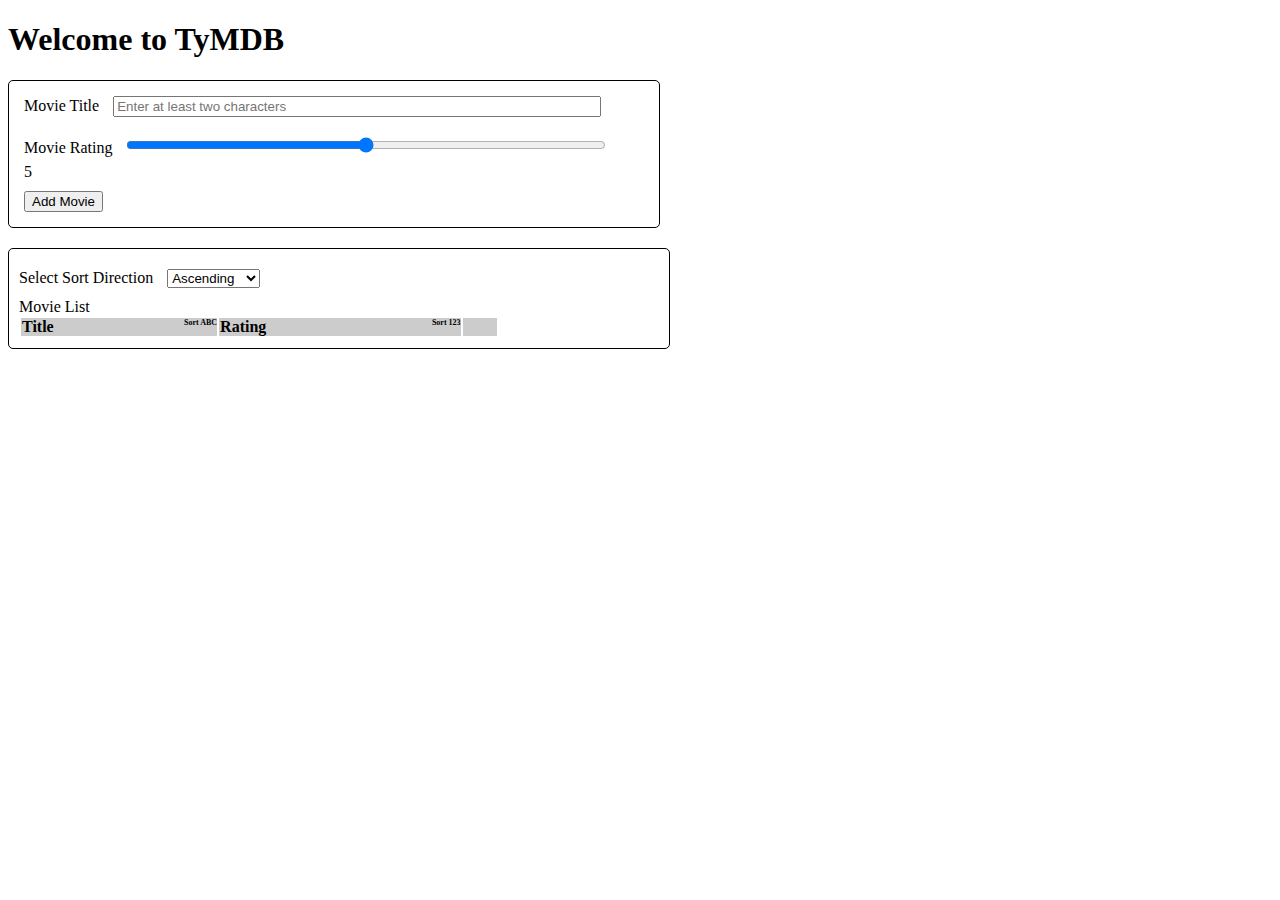
<file: moviesApp/index.html>
<!DOCTYPE html>
<html lang="en">
<head>
    <meta charset="UTF-8">
    <meta http-equiv="X-UA-Compatible" content="IE=edge">
    <meta name="viewport" content="width=device-width, initial-scale=1.0">
    <title>TyMDB</title>
    <link rel="stylesheet" href="app.css">
</head>
<body>
    <!-- Part Two - Movies App!
    Allow users to sort alphabetically by the title of the movie or by the rating of the movie from lowest to highest and vice versa. -->

    <h1>Welcome to TyMDB</h1>

    <form id="movieInput" action="submit">
        <label>
            Movie Title
            <input id="movieTitleInput" type="text" minlength="2" maxlength="100" name="title" placeholder="Enter at least two characters">
        </label><br>
        <label>
            Movie Rating
            <input id="movieRatingInput" type="range" min="0" max="10" step="0.5" name="rating" value="5">
            <label class="ratingSliderValue">5</label> 
        </label><br>
        <button id="submitBtn" action="submit">Add Movie</button>
    </form>

    <div id="tableDiv">
        <label>
            Select Sort Direction
            <select name="sortDirection" id="sortDir">
                <option value="asc">Ascending</option>
                <option value="desc">Descending</option>
            </select>
        </label><br>
    <table>

        
        Movie List
        <thead>
            <tr>
                <td><span class="colName">Title</span><span class="sortBtn asc" id="sortABC">Sort ABC</span></td>
                <td><span class="colName">Rating</span><span class="sortBtn asc" id="sort123">Sort 123</span></td>
                <td></td>
            </tr>
        </thead>
        <tbody id="movieTableBody">

        </tbody>
    </table>
    </div>

    <script src="https://code.jquery.com/jquery-3.6.0.js" 
        integrity="sha256-H+K7U5CnXl1h5ywQfKtSj8PCmoN9aaq30gDh27Xc0jk=" 
        crossorigin="anonymous">
    </script>

    <script src="app.js"></script>
</body>
</html>
</file>
<file: moviesApp/app.css>
form {
    position:relative;
    border:solid 1px black;
    border-radius:5px;
    padding:5px;
    width:50vw;
}

form label {
    right:0px;
    margin:10px;
    padding-top:10px;
}

form input {
    margin:10px;   
    width:75%; 
}

button {
    margin:10px;
}

.colName {
    padding-right:20px;
}

.sortBtn {
    position:absolute;
    padding:0px;
    font-size:0.5em;
    right:0px;

}

.sortBtn:hover{
    background:rgba(0,255,0,0.5);
}

#tableDiv {
    padding:10px;
    margin-top:20px;
    border:1px solid black;
    border-radius:5px;
    max-width:50vw;

}

table {
    min-width:75%;
}

td {

    position:relative;
    margin:10px;
    padding-right:10px;
    padding-top:0px;
    padding-bottom:0px;
    vertical-align:center;
    word-wrap:break-word;
    text-overflow:ellipsis;
    max-width:100%;
}

thead {
    background-color:#ccc;
    font-weight:bold;
    width:75%;
    margin:10px;
}

tr:nth-of-type(2n) {
    background-color:#eee;
}

#tableDiv select {
    margin:10px;
}
</file>
